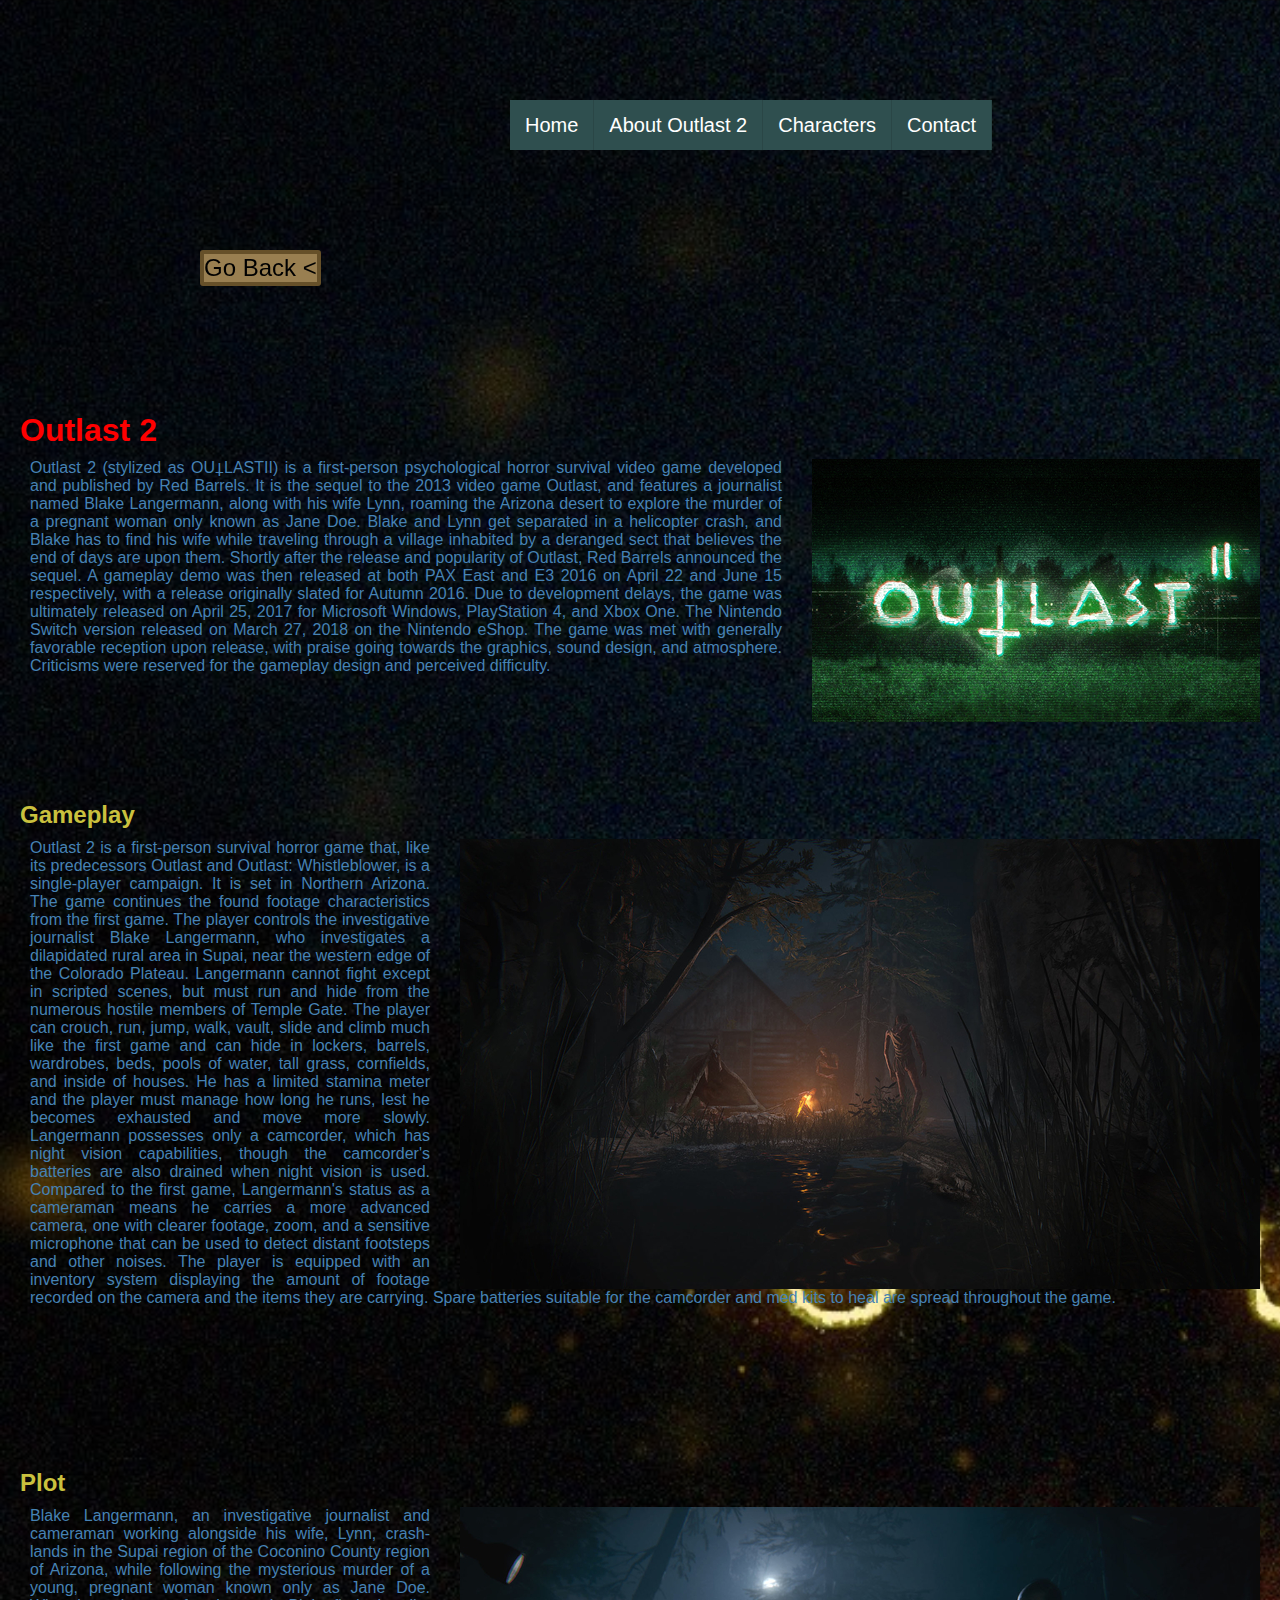
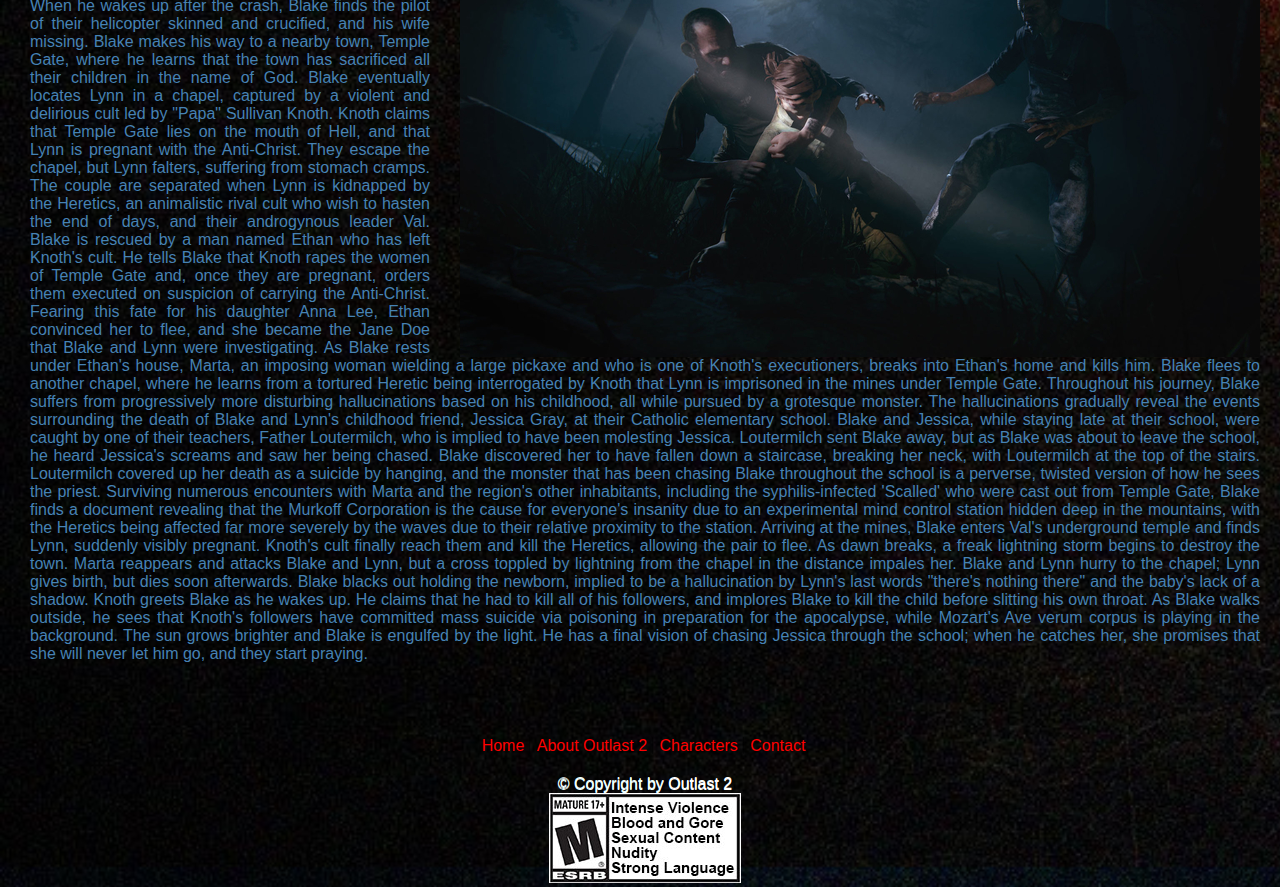
<file: about.html>
<!DOCTYPE html>
<html lang="en">

<head>
    <meta charset="UTF-8">
    <meta name="viewport" content="width=device-width, initial-scale=1.0">
    <title>Outlast 2</title>
    <link rel="stylesheet" href="styles/style.css" type="text/css">

</head>

<body background="img/BG About.jpg">
    <div>
        <ul class="Menü">
            <li>
                <a href="./index.html">Home</a>
            </li>
            <li>
                <a href="./about.html">About Outlast 2</a>

            </li>
            <li>
                <a href="./characters.html">Characters</a>
                <ul>
                    <li><a href="https://outlast.fandom.com/wiki/Blake_Langermann" target="_blank">Blake Langermann</a></li>
                    <li><a href="https://outlast.fandom.com/wiki/Lynn_Langermann" target="_blank">Lynn Langermann</a></li>
                    <li><a href="https://outlast.fandom.com/wiki/Jessica_Gray" target="_blank">Jessica Gray</a></li>
                    <li><a href="https://outlast.fandom.com/wiki/Sullivan_Knoth" target="_blank">Sullivan Knoth</a></li>
                    <li><a href="https://outlast.fandom.com/wiki/Marta" target="_blank">Marta</a></li>
                    <li><a href="https://outlast.fandom.com/wiki/Val" target="_blank">Val</a></li>
                    <li><a href="https://outlast.fandom.com/wiki/Loutermilch" target="_blank">Loutermilch</a></li>
                </ul>
            </li>
            <li>
                <a href="./contact.html">Contact</a>
            </li>
        </ul>
        <a href="javascript: history.back()" class="back" >Go Back <</a>
        <br>
        <br>
        <br>
        <br>
        <br>
        <br>
        <br>
        <br>
        <div id="about" class="about">
            <h1 style="color: red;" class="h1">Outlast 2</h1>
            <div style="color: steelblue;">
                <div>
                    <img src="img/Banner.jpg" alt="Outlast2" style="float: right; margin-left: 30px;">
                </div>
                
                Outlast 2 (stylized as OU⸸LASTII) is a first-person psychological horror survival video game developed and published by Red Barrels. It is the sequel to the 2013 video game Outlast, and features a journalist named Blake Langermann, along with his wife Lynn, roaming the Arizona desert to explore the murder of a pregnant woman only known as Jane Doe. Blake and Lynn get separated in a helicopter crash, and Blake has to find his wife while traveling through a village inhabited by a deranged sect that believes the end of days are upon them. Shortly after the release and popularity of Outlast, Red Barrels announced the sequel. A gameplay demo was then released at both PAX East and E3 2016 on April 22 and June 15 respectively, with a release originally slated for Autumn 2016. Due to development delays, the game was ultimately released on April 25, 2017 for Microsoft Windows, PlayStation 4, and Xbox One. The Nintendo Switch version released on March 27, 2018 on the Nintendo eShop. The game was met with generally favorable reception upon release, with praise going towards the graphics, sound design, and atmosphere. Criticisms were reserved for the gameplay design and perceived difficulty.
            </div>
            <br><br><br><br>
            <br>
            <br>
            <br>
            <hr>
            <h2 style="color: #cac13e;" class="h2">Gameplay</h2>
            
            <div style="color: steelblue;">
                <img src="img/syphilitics.jpg" alt="Gameplay" style="float:right; margin-left: 30px;">
                Outlast 2 is a first-person survival horror game that, like its predecessors Outlast and Outlast: Whistleblower, is a single-player campaign. It is set in Northern Arizona. The game continues the found footage characteristics from the first game. The player controls the investigative journalist Blake Langermann, who investigates a dilapidated rural area in Supai, near the western edge of the Colorado Plateau. Langermann cannot fight except in scripted scenes, but must run and hide from the numerous hostile members of Temple Gate. The player can crouch, run, jump, walk, vault, slide and climb much like the first game and can hide in lockers, barrels, wardrobes, beds, pools of water, tall grass, cornfields, and inside of houses. He has a limited stamina meter and the player must manage how long he runs, lest he becomes exhausted and move more slowly. Langermann possesses only a camcorder, which has night vision capabilities, though the camcorder's batteries are also drained when night vision is used. Compared to the first game, Langermann's status as a cameraman means he carries a more advanced camera, one with clearer footage, zoom, and a sensitive microphone that can be used to detect distant footsteps and other noises. The player is equipped with an inventory system displaying the amount of footage recorded on the camera and the items they are carrying. Spare batteries suitable for the camcorder and med kits to heal are spread throughout the game.
            </div>
            <br><br><br><br><br><br><br><br><br>
            
            <h2 style="color: #cac13e;" class="h2">Plot</h2>
            <div style="color: steelblue; ">
                <img src="img/Lynn-Kidnapp.jpg" alt="Plot" style="float: right; margin-left: 30px; ">
                Blake Langermann, an investigative journalist and cameraman working alongside his wife, Lynn, crash-lands in the Supai region of the Coconino County region of Arizona, while following the mysterious murder of a young, pregnant woman known only as Jane Doe. When he wakes up after the crash, Blake finds the pilot of their helicopter skinned and crucified, and his wife missing. Blake makes his way to a nearby town, Temple Gate, where he learns that the town has sacrificed all their children in the name of God. Blake eventually locates Lynn in a chapel, captured by a violent and delirious cult led by "Papa" Sullivan Knoth. Knoth claims that Temple Gate lies on the mouth of Hell, and that Lynn is pregnant with the Anti-Christ. They escape the chapel, but Lynn falters, suffering from stomach cramps. The couple are separated when Lynn is kidnapped by the Heretics, an animalistic rival cult who wish to hasten the end of days, and their androgynous leader Val. Blake is rescued by a man named Ethan who has left Knoth's cult. He tells Blake that Knoth rapes the women of Temple Gate and, once they are pregnant, orders them executed on suspicion of carrying the Anti-Christ. Fearing this fate for his daughter Anna Lee, Ethan convinced her to flee, and she became the Jane Doe that Blake and Lynn were investigating. As Blake rests under Ethan's house, Marta, an imposing woman wielding a large pickaxe and who is one of Knoth's executioners, breaks into Ethan's home and kills him. Blake flees to another chapel, where he learns from a tortured Heretic being interrogated by Knoth that Lynn is imprisoned in the mines under Temple Gate. Throughout his journey, Blake suffers from progressively more disturbing hallucinations based on his childhood, all while pursued by a grotesque monster. The hallucinations gradually reveal the events surrounding the death of Blake and Lynn's childhood friend, Jessica Gray, at their Catholic elementary school. Blake and Jessica, while staying late at their school, were caught by one of their teachers, Father Loutermilch, who is implied to have been molesting Jessica. Loutermilch sent Blake away, but as Blake was about to leave the school, he heard Jessica's screams and saw her being chased. Blake discovered her to have fallen down a staircase, breaking her neck, with Loutermilch at the top of the stairs. Loutermilch covered up her death as a suicide by hanging, and the monster that has been chasing Blake throughout the school is a perverse, twisted version of how he sees the priest. Surviving numerous encounters with Marta and the region's other inhabitants, including the syphilis-infected 'Scalled' who were cast out from Temple Gate, Blake finds a document revealing that the Murkoff Corporation is the cause for everyone's insanity due to an experimental mind control station hidden deep in the mountains, with the Heretics being affected far more severely by the waves due to their relative proximity to the station. Arriving at the mines, Blake enters Val's underground temple and finds Lynn, suddenly visibly pregnant. Knoth's cult finally reach them and kill the Heretics, allowing the pair to flee. As dawn breaks, a freak lightning storm begins to destroy the town. Marta reappears and attacks Blake and Lynn, but a cross toppled by lightning from the chapel in the distance impales her. Blake and Lynn hurry to the chapel; Lynn gives birth, but dies soon afterwards. Blake blacks out holding the newborn, implied to be a hallucination by Lynn's last words "there's nothing there" and the baby's lack of a shadow. Knoth greets Blake as he wakes up. He claims that he had to kill all of his followers, and implores Blake to kill the child before slitting his own throat. As Blake walks outside, he sees that Knoth's followers have committed mass suicide via poisoning in preparation for the apocalypse, while Mozart's Ave verum corpus is playing in the background. The sun grows brighter and Blake is engulfed by the light. He has a final vision of chasing Jessica through the school; when he catches her, she promises that she will never let him go, and they start praying.
                <div>
                </div>
                <br><br><br>
                <div id="bottom" class="bottom">
                    <div class="nav-bottom">
                        <a href="./index.html" style="color: red;">Home</a>
                        <a href="./about.html" style="color: red;">About Outlast 2</a>
                        <a href="./characters.html" style="color: red;">Characters</a>
                        <a href="./contact.html" style="color: red;">Contact</a>
                    </div>
                    <div class="copyright">
                        &copy; Copyright by <a href="mailto:outlast2.officialsite@gmail.com" style="color: white;">Outlast 2</a>
                        <br>
                        <img src="img/Copyright.jpg" alt="Copyright">
                    </div>
                </div>
</body>

</html>
</file>
<file: styles/style.css>
body {
    background-size: cover;
}

div {
    color: azure;
}

p {
    font-size: 20px;
    color: tomato;
}

.slider {
    width: auto;
    height: auto;
    margin-left: center;
}

#sheet {
    width: auto;
    height: auto;
}

.copyright {
    list-style-type: none;
    text-shadow: 0 1px;
}

.aw-slider {
    width: 800px;
    height: 330px;
    overflow: hidden;
    position: relative;
    margin: auto;
}

.resim1,
.resim2,
.resim3,
.resim4,
.resim5 {
    position: absolute;
    width: 800px;
    height: 330px;
}


.resim1 {
    left: 0;
}

.resim2 {
    left: 800px;
}

.resim3 {
    left: 1600px;
}

.resim4 {
    left: 2400px;
}

.resim5 {
    left: 3200px;
}


.aw-slider > div {
    width: 3200px;
    height: 330px;
    left: 0px;
    position: absolute;
    -webkit-animation-duration: 20s;
    -webkit-animation-iteration-count: infinite;
    -webkit-animation-name: gecisler;
    -moz-animation-duration: 20s;
    -moz-animation-iteration-count: infinite;
    -moz-animation-name: gecisler;
    -ms-animation-duration: 20s;
    -ms-animation-iteration-count: infinite;
    -ms-animation-name: gecisler;
    animation-duration: 20s;
    animation-iteration-count: infinite;
    animation-name: gecisler;
}

.aw-slider > div img {
    opacity: 0.9;
    filter: alpha(opacity=95);
}

.aw-slider > div img:hover {
    opacity: 1;
    filter: alpha(opacity=100);
}

.aw-slider > div:hover {
    -webkit-animation-play-state: paused;
    /* Bu CSS tanımı Chrome 4.0, IE10, Firefox 16, Safari 4, Opera 15 ve üstü versiyonlarda çalışmaktadır*/
}




@-webkit-keyframes gecisler {
    0% {
        left: 0px;
    }

    10% {
        left: 0px;
    }

    20% {
        left: -800px;
    }

    30% {
        left: -800px;
    }

    40% {
        left: -1600px;
    }

    50% {
        left: -1600px;
    }

    60% {
        left: -2400px;
    }

    70% {
        left: -2400px;
    }

    80% {
        left: -3200px;
    }

    90% {
        left: -3200px;
    }
}

@-moz-keyframes gecisler {
    0% {
        left: 0px;
    }

    10% {
        left: 0px;
    }

    20% {
        left: -800px;
    }

    30% {
        left: -800px;
    }

    40% {
        left: -1600px;
    }

    50% {
        left: -1600px;
    }

    60% {
        left: -2400px;
    }

    70% {
        left: -2400px;
    }

    80% {
        left: -3200px;
    }

    90% {
        left: -3200px;
    }
}

@-ms-keyframes gecisler {
    0% {
        left: 0px;
    }

    10% {
        left: 0px;
    }

    20% {
        left: -800px;
    }

    30% {
        left: -800px;
    }

    40% {
        left: -1600px;
    }

    50% {
        left: -1600px;
    }

    60% {
        left: -2400px;
    }

    70% {
        left: -2400px;
    }

    80% {
        left: -3200px;
    }

    90% {
        left: -3200px;
    }
}

@keyframes gecisler {
    0% {
        left: 0px;
    }

    10% {
        left: 0px;
    }

    20% {
        left: -800px;
    }

    30% {
        left: -800px;
    }

    40% {
        left: -1600px;
    }

    50% {
        left: -1600px;
    }

    60% {
        left: -2400px;
    }

    70% {
        left: -2400px;
    }

    80% {
        left: -3200px;
    }

    90% {
        left: -3200px;
    }
}

div.bottom {
    float: left;
    text-align: center;
    height: 150px;
    width: 100%;
}

div.nav-bottom {
    margin: 20px 0 20px 0;
}

.nav-bottom a {
    border-right: 1px solid rgba(0, 0, 0, 0.4);
    padding: 0 5px 0 2px;
}

.nav-bottom a:last-of-type {
    border-right: none;
}

@import url('https://fonts.googleapis.com/css2?family=Open+Sans:wght@300&display=swap');

body {
    font-family: open sans, sans-serif;
}

* {
    padding: 0;
    margin: 0;
    border: 0;
    list-style: none;
}

a {
    text-decoration: none;
}

ul.Menü {
    background-color: darkslategray;
    height: 50px;
    margin: 100px 510px;
    width: max-content;
}

ul.Menü > li {
    float: left;
    position: relative;
}

ul.Menü > li > a {
    display: block;
    font-size: 20px;
    color: #fff;
    padding: 0 15px;
    line-height: 50px;
    border-right: 1px solid rgba(0, 0, 0, .1);
}

ul.Menü ul {
    background: darkslategray;
    width: 200px;
    position: absolute;
    top: 30px;
    left: 0px;
    opacity: 0;
    ;
    transition: 250ms all;
    visibility: hidden;
}

ul.Menü ul li a {
    display: block;
    padding: 7px 12px;
    color: #fff;
    font-size: 20px;
}

ul.Menü > li:hover ul {
    opacity: 1;
    visibility: visible;
    top: 50px;
}

.Menü ul li:hover {
    background-color: burlywood;
}

.Menü li:hover {
    background-color: burlywood;
}

.about {
    text-align: justify;
    margin-right: 20px;
    margin-left: 30px;
}

.about h1 {
    margin-left: -10px;
    margin-bottom: 10px;
}

.about h2 {
    float: right 100px;
    margin-left: -10px;
    margin-bottom: 10px;
    
}

@font-face {
    font-family: 'scaryfont';
    font-weight: normal;
    font-style: normal;
    src: local('☺'),
        url('../fonts/csnpwdt.eot?') format('eot'),
        url('../fonts/CSNPWDTNFI.svg#CSNPWDTNFI') format('svg'),
        url('../fonts/CSNPWDTNFI.ttf') format('truetype'),
        url('../fonts/CSNPWDTNFI.woff') format('woff');
}
.button
{
  font-size: 20px;
  background-color: #997f51;
  border: #997f51 solid 3px;
  border-radius: 3px;
}
.character_image
{
    display: inline-block;
    vertical-align: middle;
    -webkit-transform: perspective(1px) translateZ(0);
    transform: perspective(1px) translateZ(0);
    box-shadow: 0 0 10px rgba(0, 0, 0, 0);
    -webkit-transition-duration: 0.5s;
    transition-duration: 0.5s;
    -webkit-transition-property: box-shadow, transform;
    transition-property: box-shadow, transform;
}
.character_image:hover
{
    box-shadow: 0 10px 10px -10px rgba(0, 0, 0, 0.5);
  -webkit-transform: scale(1.1);
  transform: scale(1.1);
}
table
{
 border-spacing: 8px;
}
.back
{
    margin-left: 200px; 
    border: #665029 solid 4px; 
    background-color: #997f51; 
    font-size:x-large; 
    font-family: 'Franklin Gothic Medium', 'Arial Narrow', Arial, sans-serif; 
    border-radius: 3px; 
    color: black;
    display: inline-block;
  vertical-align: middle;
  -webkit-transform: perspective(1px) translateZ(0);
  transform: perspective(1px) translateZ(0);
  box-shadow: 0 0 1px rgba(0, 0, 0, 0);
  -webkit-transition-duration: 0.2s;
  transition-duration: 0.2s;
}
.back:hover{
    -webkit-transform: translateX(-4px);
  transform: translateX(-4px);
}
.character_name
{
    display: inline-block;
  vertical-align: middle;
  -webkit-transform: perspective(1px) translateZ(0);
  transform: perspective(1px) translateZ(0);
  box-shadow: 0 0 1px rgba(0, 0, 0, 0);
  -webkit-transition-duration: 0.3s;
  transition-duration: 0.3s;
  -webkit-transition-property: transform;
  transition-property: transform;
    color: thistle;
    font-family: Georgia, 'Times New Roman', Times, serif;
}
.character_name:hover
{
    -webkit-transform: scale(1.1);
  transform: scale(1.1);
 color: #997f51;
}
</file>
